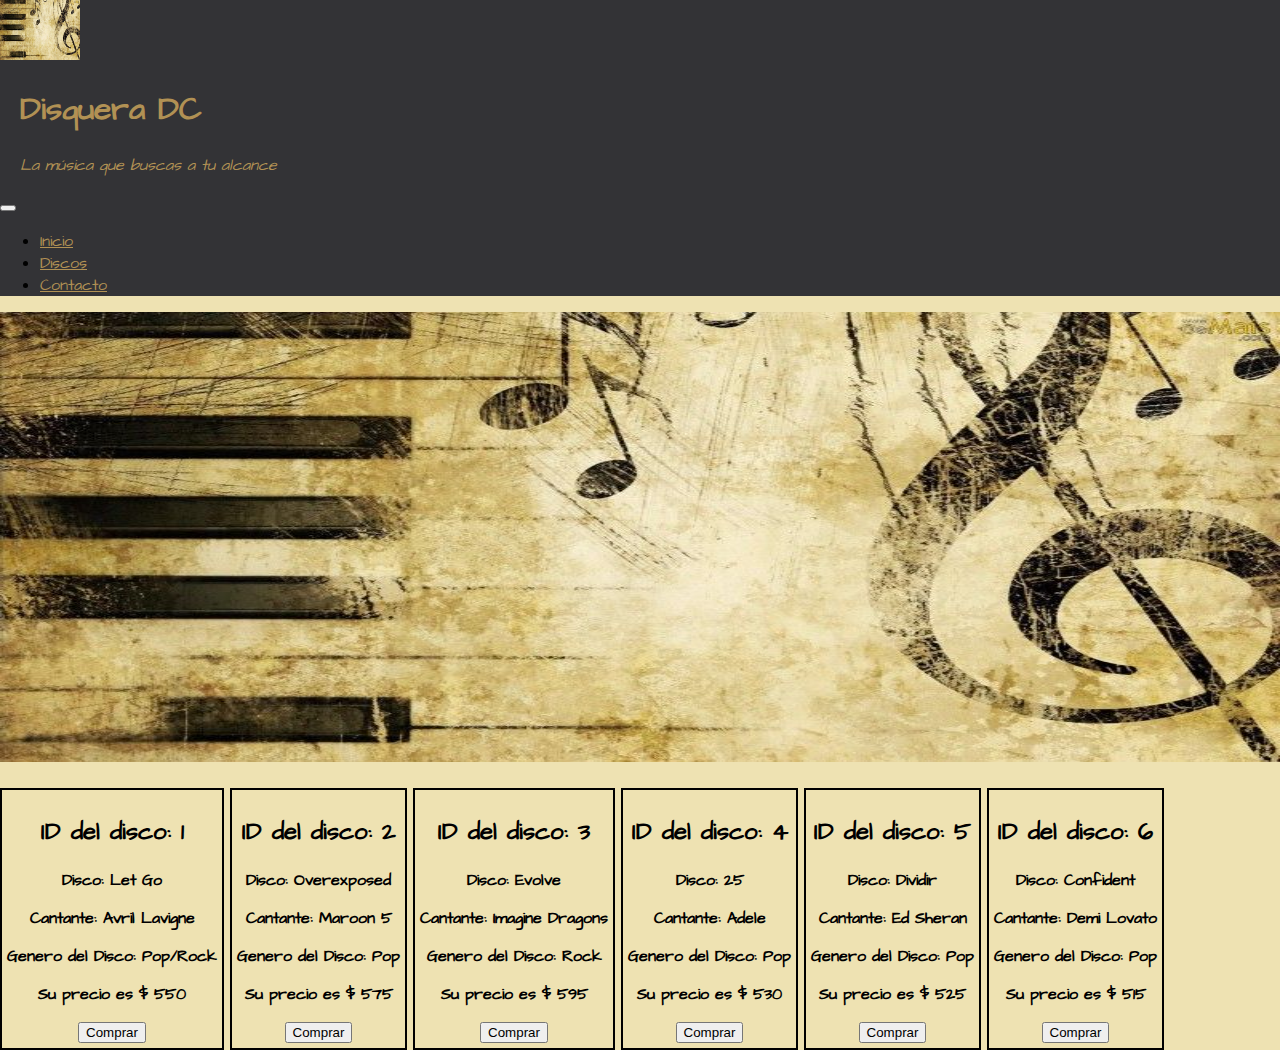
<file: Desafio 12/index.html>
<!DOCTYPE html>
<html lang="es">

<head>
    <meta charset="UTF-8">
    <meta http-equiv="X-UA-Compatible" content="IE=edge">
    <meta name="viewport" content="width=device-width, initial-scale=1.0">

    <!-- LINK GOOGLE FONTS -->
    <link rel="preconnect" href="https://fonts.googleapis.com">
    <link rel="preconnect" href="https://fonts.gstatic.com" crossorigin>
    <link href="https://fonts.googleapis.com/css2?family=Architects+Daughter&display=swap" rel="stylesheet">

    <!-- LINK BOOSTRAP -->
    <link href="https://cdn.jsdelivr.net/npm/bootstrap@5.1.1/dist/css/bootstrap.min.css" rel="stylesheet"
        integrity="sha384-F3w7mX95PdgyTmZZMECAngseQB83DfGTowi0iMjiWaeVhAn4FJkqJByhZMI3AhiU" crossorigin="anonymous">

    <!-- LINK CSS -->
    <link rel="stylesheet" href="styles/styles.css">

    <title>Desafío 12</title>
</head>

<body>

    <!-- HEADER -->
    <header>
        <nav class="navbar navbar-expand-lg navbar-dark">
            <div class="container-fluid">
                <a href="index.html"><img src="assets/img/img_index.jpg" alt="Imagen del logo" width="80" height="60"
                        class="d-inline-block align-text-top"></a>

                <div class="titulo__header ">
                    <h1 class="titulo__header--index">Disquera DC </h1>
                    <p class="parrafo__header--index">La música que buscas a tu alcance</p>
                </div>

                <button class="navbar-toggler" type="button" data-bs-toggle="collapse" data-bs-target="#navbarNav"
                    aria-controls="navbarNav" aria-expanded="false" aria-label="Toggle navigation">
                    <span class="navbar-toggler-icon"></span>
                </button>

                <div class="collapse navbar-collapse" id="navbarNav">
                    <ul class="navbar-nav ms-auto">
                        <li class="nav-item">
                            <a class="navbar-brand ps-3 fs-5 link__color" href="index.html">Inicio</a>
                        </li>
                        <li class="nav-item">
                            <a class="navbar-brand ps-3 fs-5 link__color" aria-current="page"
                                href="pages/discos.html">Discos</a>
                        </li>
                        <li class="nav-item">
                            <a class="navbar-brand ps-3 fs-5 link__color" href="pages/contacto.html">Contacto</a>
                        </li>
                    </ul>
                </div>
            </div>
        </nav>
    </header>

    <div>
        <div>
            <img src="assets/img/img_index.jpg" alt="" class="img_index">
        </div>
    </div>

    <main>
        <div id="listado"></div>
    </main>

    <!-- LINK JQUERY -->
    <script src="https://code.jquery.com/jquery-3.6.0.min.js" integrity="sha256-/xUj+3OJU5yExlq6GSYGSHk7tPXikynS7ogEvDej/m4=" crossorigin="anonymous"></script>
    
    <!-- LINK JS -->
    <script src="js/main.js"></script>

    <!-- LINK BOOSTRAP -->
    <script src="https://cdn.jsdelivr.net/npm/bootstrap@5.1.1/dist/js/bootstrap.min.js"
        integrity="sha384-skAcpIdS7UcVUC05LJ9Dxay8AXcDYfBJqt1CJ85S/CFujBsIzCIv+l9liuYLaMQ/"
        crossorigin="anonymous"></script>
</body>

</html>
</file>
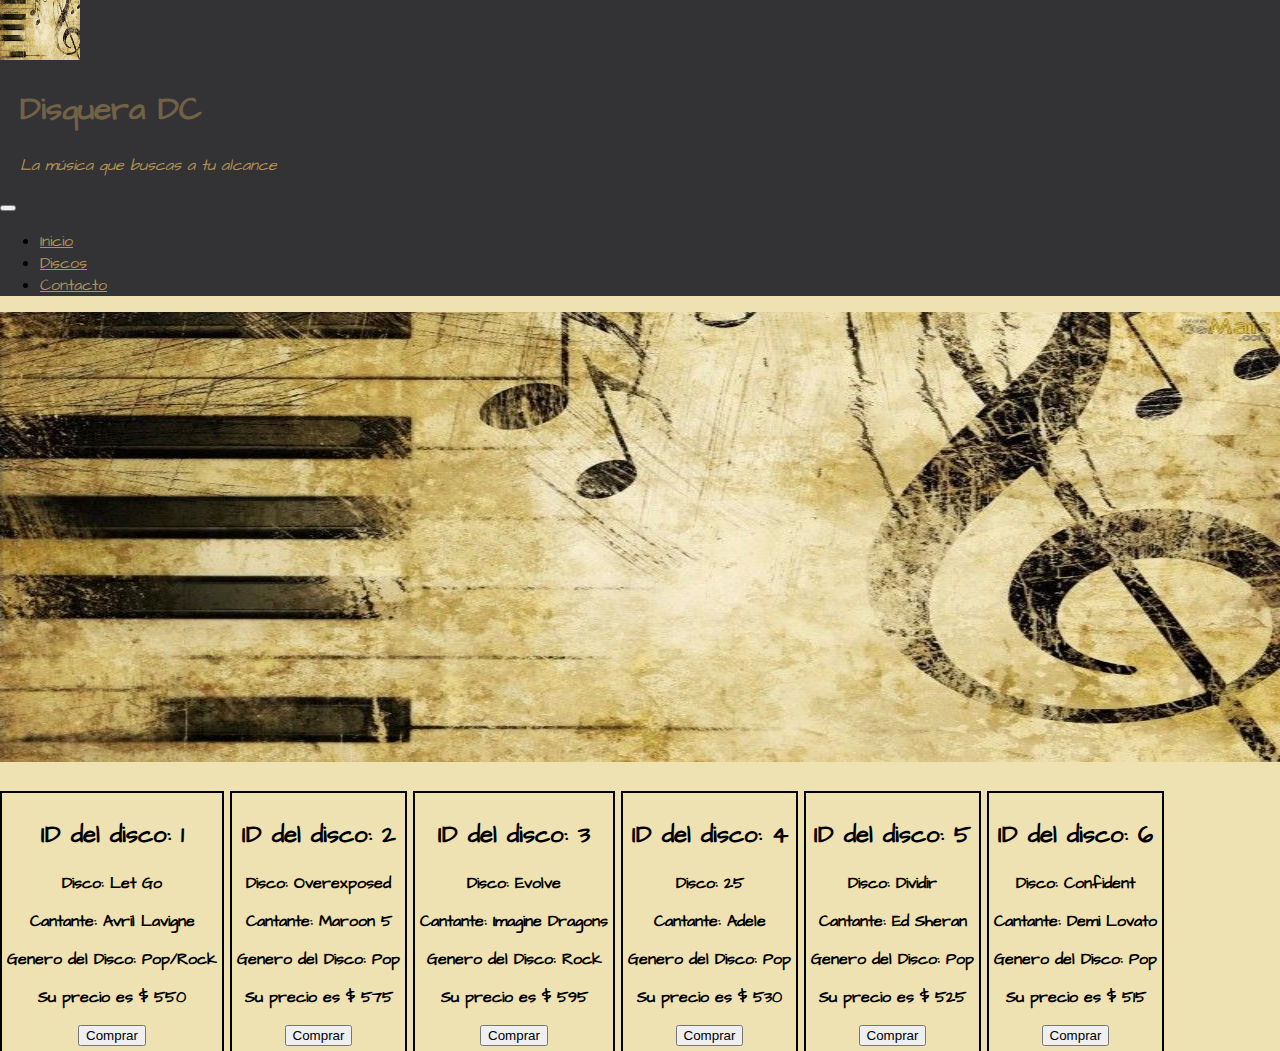
<file: Desafio 13/index.html>
<!DOCTYPE html>
<html lang="es">

<head>
    <meta charset="UTF-8">
    <meta http-equiv="X-UA-Compatible" content="IE=edge">
    <meta name="viewport" content="width=device-width, initial-scale=1.0">

    <!-- LINK GOOGLE FONTS -->
    <link rel="preconnect" href="https://fonts.googleapis.com">
    <link rel="preconnect" href="https://fonts.gstatic.com" crossorigin>
    <link href="https://fonts.googleapis.com/css2?family=Architects+Daughter&display=swap" rel="stylesheet">

    <!-- LINK BOOSTRAP -->
    <link href="https://cdn.jsdelivr.net/npm/bootstrap@5.1.1/dist/css/bootstrap.min.css" rel="stylesheet"
        integrity="sha384-F3w7mX95PdgyTmZZMECAngseQB83DfGTowi0iMjiWaeVhAn4FJkqJByhZMI3AhiU" crossorigin="anonymous">

    <!-- LINK CSS -->
    <link rel="stylesheet" href="styles/styles.css">

    <title>Desafío 12</title>
</head>

<body>

    <!-- HEADER -->
    <header>
        <nav class="navbar navbar-expand-lg navbar-dark">
            <div class="container-fluid">
                <a href="index.html"><img src="assets/img/img_index.jpg" alt="Imagen del logo" width="80" height="60"
                        class="d-inline-block align-text-top"></a>

                <div class="titulo__header ">
                    <h1 class="titulo__header--index">Disquera DC </h1>
                    <p class="parrafo__header--index">La música que buscas a tu alcance</p>
                </div>

                <button class="navbar-toggler" type="button" data-bs-toggle="collapse" data-bs-target="#navbarNav"
                    aria-controls="navbarNav" aria-expanded="false" aria-label="Toggle navigation">
                    <span class="navbar-toggler-icon"></span>
                </button>

                <div class="collapse navbar-collapse" id="navbarNav">
                    <ul class="navbar-nav ms-auto">
                        <li class="nav-item">
                            <a class="navbar-brand ps-3 fs-5 link__color" href="index.html">Inicio</a>
                        </li>
                        <li class="nav-item">
                            <a class="navbar-brand ps-3 fs-5 link__color" aria-current="page"
                                href="pages/discos.html">Discos</a>
                        </li>
                        <li class="nav-item">
                            <a class="navbar-brand ps-3 fs-5 link__color" href="pages/contacto.html">Contacto</a>
                        </li>
                    </ul>
                </div>
            </div>
        </nav>
    </header>

    <div>
        <div>
            <img src="assets/img/img_index.jpg" alt="" class="img_index">
        </div>
    </div>



    <main>
    <h1>Listado de Discos</h1>
        <div id="listado"></div>
        <div id="agregar"></div>
    </main>

    <!-- LINK JQUERY -->
    <script src="https://code.jquery.com/jquery-3.6.0.min.js" integrity="sha256-/xUj+3OJU5yExlq6GSYGSHk7tPXikynS7ogEvDej/m4=" crossorigin="anonymous"></script>
    
    <!-- LINK JS -->
    <script src="js/main.js"></script>

    <!-- LINK BOOSTRAP -->
    <script src="https://cdn.jsdelivr.net/npm/bootstrap@5.1.1/dist/js/bootstrap.min.js"
        integrity="sha384-skAcpIdS7UcVUC05LJ9Dxay8AXcDYfBJqt1CJ85S/CFujBsIzCIv+l9liuYLaMQ/"
        crossorigin="anonymous"></script>
</body>

</html>
</file>
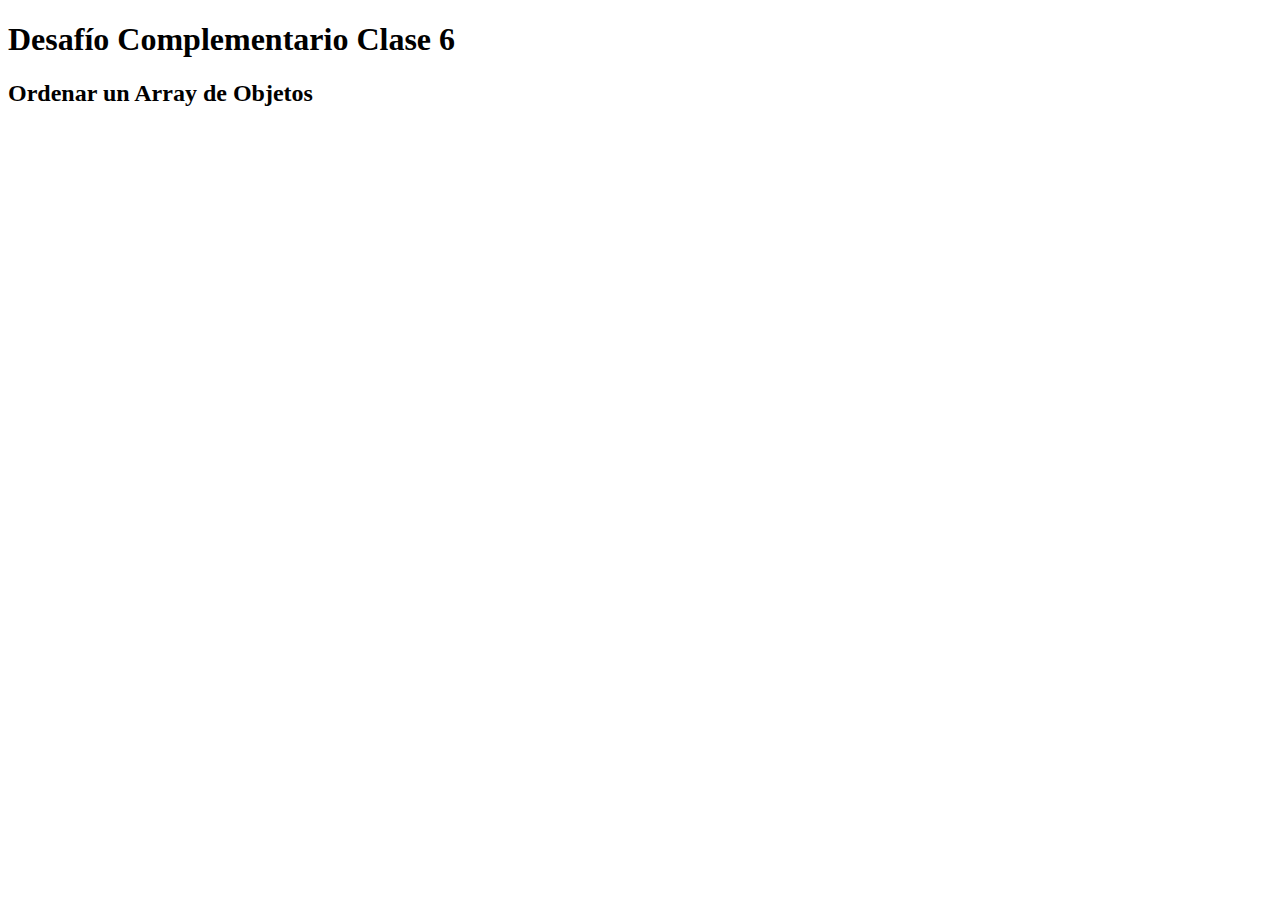
<file: Desafio 6 Complementario/index.html>
<!DOCTYPE html>
<html lang="es">
<head>
    <meta charset="UTF-8">
    <meta http-equiv="X-UA-Compatible" content="IE=edge">
    <meta name="viewport" content="width=device-width, initial-scale=1.0">
    <title>Desafío Complementario</title>
</head>
<body>
    <h1>Desafío Complementario Clase 6</h1>
    <h2>Ordenar un Array de Objetos</h2>
    <script src="main.js"></script>
</body>
</html>
</file>
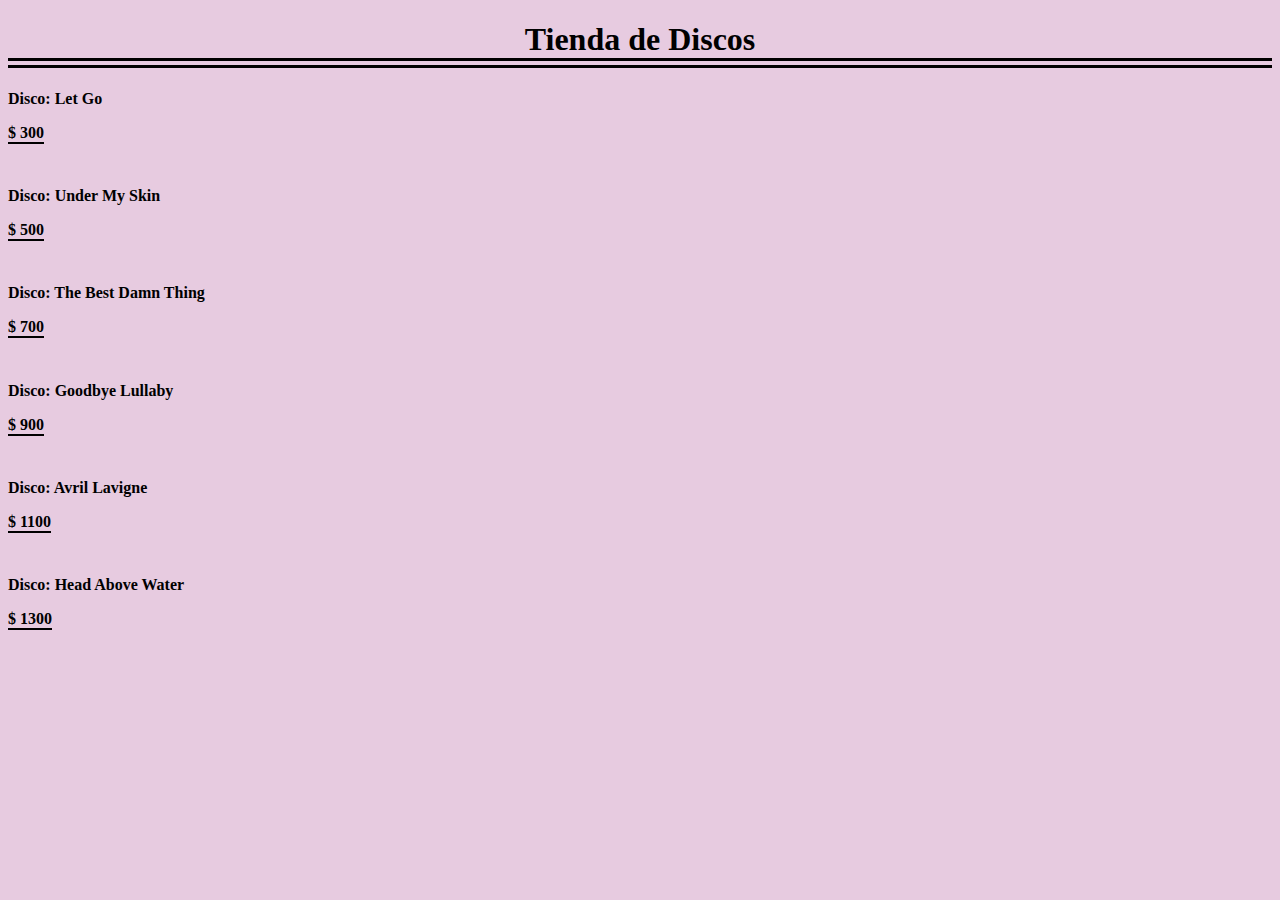
<file: Desafio 8/index.html>
<!DOCTYPE html>
<html lang="es">

<head>
    <meta charset="UTF-8">
    <meta http-equiv="X-UA-Compatible" content="IE=edge">
    <meta name="viewport" content="width=device-width, initial-scale=1.0">

    <link rel="stylesheet" href="styles.css">

    <title>Octavo Desafío</title>
</head>

<body>
    <h1>Tienda de Discos</h1>

    <script src="main.js"></script>
</body>

</html>
</file>
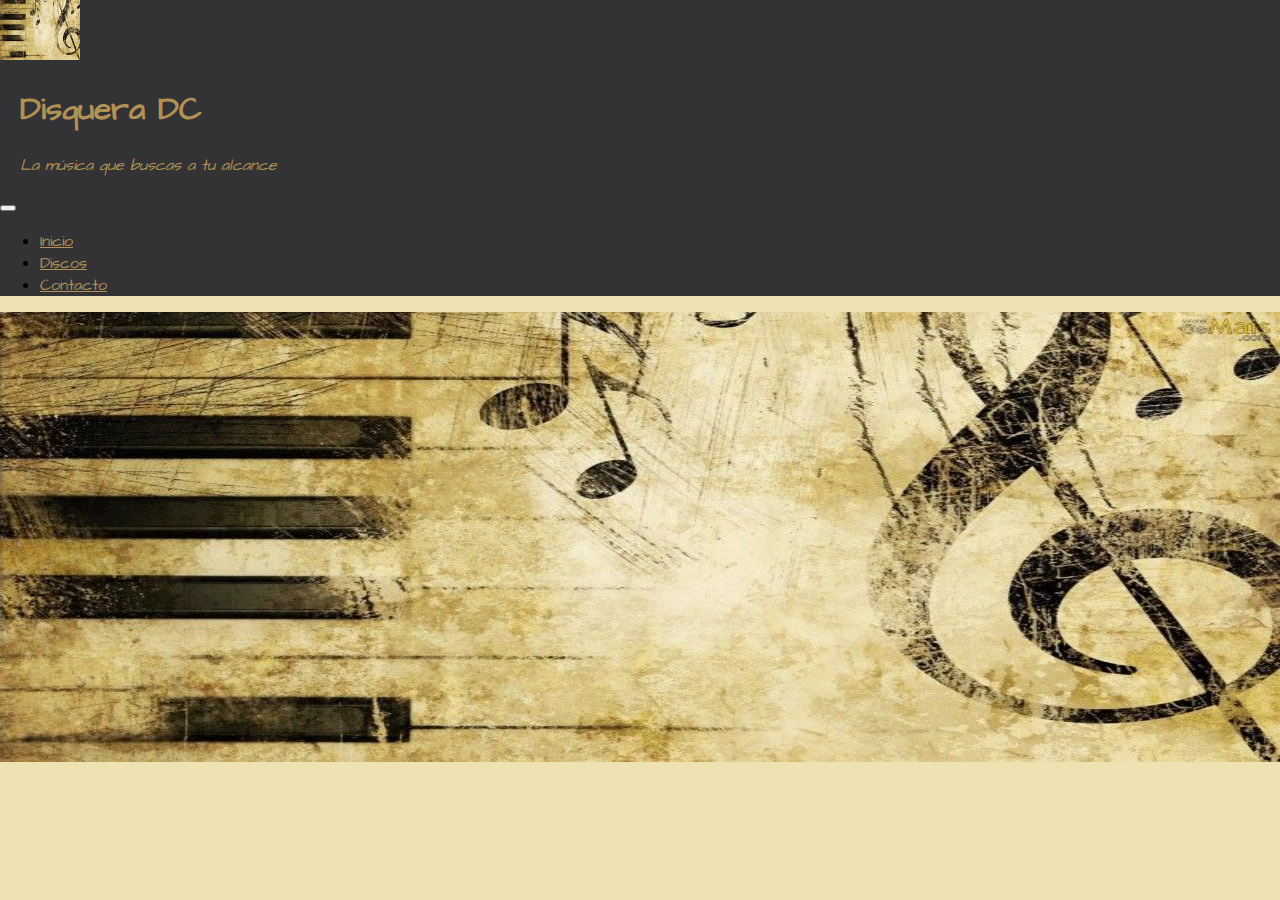
<file: Desafio 9/index.html>
<!DOCTYPE html>
<html lang="es">

<head>
    <meta charset="UTF-8">
    <meta http-equiv="X-UA-Compatible" content="IE=edge">
    <meta name="viewport" content="width=device-width, initial-scale=1.0">

    <!-- LINK GOOGLE FONTS -->
    <link rel="preconnect" href="https://fonts.googleapis.com">
    <link rel="preconnect" href="https://fonts.gstatic.com" crossorigin>
    <link href="https://fonts.googleapis.com/css2?family=Architects+Daughter&display=swap" rel="stylesheet">

    <!-- LINK BOOSTRAP -->
    <link href="https://cdn.jsdelivr.net/npm/bootstrap@5.1.1/dist/css/bootstrap.min.css" rel="stylesheet"
        integrity="sha384-F3w7mX95PdgyTmZZMECAngseQB83DfGTowi0iMjiWaeVhAn4FJkqJByhZMI3AhiU" crossorigin="anonymous">

    <!-- LINK CSS -->
    <link rel="stylesheet" href="styles/styles.css">

    <title>Segunda Entrega</title>
</head>

<body>

    <!-- HEADER -->
    <header>
        <nav class="navbar navbar-expand-lg navbar-dark">
            <div class="container-fluid">
                <a href="index.html"><img src="assets/img/img_index.jpg" alt="Imagen del logo" width="80" height="60"
                        class="d-inline-block align-text-top"></a>

                <div class="titulo__header ">
                    <h1 class="titulo__header--index">Disquera DC </h1>
                    <p class="parrafo__header--index">La música que buscas a tu alcance</p>
                </div>

                <button class="navbar-toggler" type="button" data-bs-toggle="collapse" data-bs-target="#navbarNav"
                    aria-controls="navbarNav" aria-expanded="false" aria-label="Toggle navigation">
                    <span class="navbar-toggler-icon"></span>
                </button>

                <div class="collapse navbar-collapse" id="navbarNav">
                    <ul class="navbar-nav ms-auto">
                        <li class="nav-item">
                            <a class="navbar-brand ps-3 fs-5 link__color" href="index.html">Inicio</a>
                        </li>
                        <li class="nav-item">
                            <a class="navbar-brand ps-3 fs-5 link__color" aria-current="page"
                                href="pages/discos.html">Discos</a>
                        </li>
                        <li class="nav-item">
                            <a class="navbar-brand ps-3 fs-5 link__color" href="pages/contacto.html">Contacto</a>
                        </li>
                    </ul>
                </div>
            </div>
        </nav>
    </header>

    <div>
        <div>
            <img src="assets/img/img_index.jpg" alt="" class="img_index">
        </div>
    </div>

    <!-- LINK JS -->
    <script src="js/main.js"></script>

    <!-- LINK BOOSTRAP -->
    <script src="https://cdn.jsdelivr.net/npm/bootstrap@5.1.1/dist/js/bootstrap.min.js"
        integrity="sha384-skAcpIdS7UcVUC05LJ9Dxay8AXcDYfBJqt1CJ85S/CFujBsIzCIv+l9liuYLaMQ/"
        crossorigin="anonymous"></script>
</body>

</html>
</file>
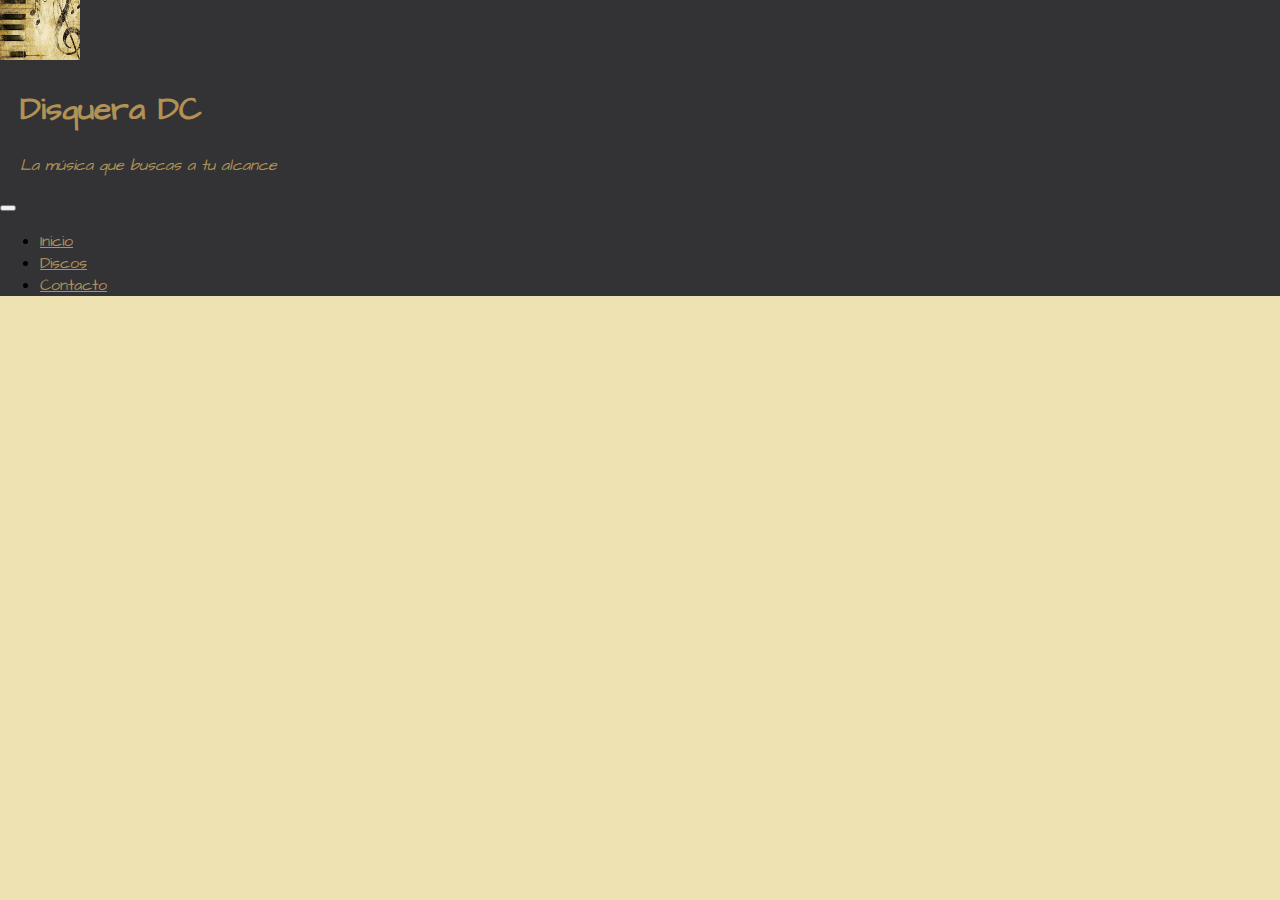
<file: Desafio 9/pages/contacto.html>
<!DOCTYPE html>
<html lang="es">

<head>
    <meta charset="UTF-8">
    <meta http-equiv="X-UA-Compatible" content="IE=edge">
    <meta name="viewport" content="width=device-width, initial-scale=1.0">

    <!-- LINK GOOGLE FONTS -->
    <link rel="preconnect" href="https://fonts.googleapis.com">
    <link rel="preconnect" href="https://fonts.gstatic.com" crossorigin>
    <link href="https://fonts.googleapis.com/css2?family=Architects+Daughter&display=swap" rel="stylesheet">

    <!-- LINK BOOSTRAP -->
    <link href="https://cdn.jsdelivr.net/npm/bootstrap@5.1.1/dist/css/bootstrap.min.css" rel="stylesheet"
        integrity="sha384-F3w7mX95PdgyTmZZMECAngseQB83DfGTowi0iMjiWaeVhAn4FJkqJByhZMI3AhiU" crossorigin="anonymous">

    <!-- LINK CSS -->
    <link rel="stylesheet" href="../styles/styles.css">

    <title>Segunda Entrega</title>
</head>

<body>

    <!-- HEADER -->
    <header>
        <nav class="navbar navbar-expand-lg navbar-dark">
            <div class="container-fluid">
                <a href="../index.html"><img src="../assets/img/img_index.jpg" alt="Imagen del logo" width="80"
                        height="60" class="d-inline-block align-text-top"></a>

                <div class="titulo__header">
                    <h1 class="titulo__header--index">Disquera DC </h1>
                    <p class="parrafo__header--index">La música que buscas a tu alcance</p>
                </div>

                <button class="navbar-toggler" type="button" data-bs-toggle="collapse" data-bs-target="#navbarNav"
                    aria-controls="navbarNav" aria-expanded="false" aria-label="Toggle navigation">
                    <span class="navbar-toggler-icon"></span>
                </button>

                <div class="collapse navbar-collapse" id="navbarNav">
                    <ul class="navbar-nav ms-auto">
                        <li class="nav-item">
                            <a class="navbar-brand ps-3 fs-5 link__color" href="../index.html">Inicio</a>
                        </li>
                        <li class="nav-item">
                            <a class="navbar-brand ps-3 fs-5 link__color" aria-current="page"
                                href="discos.html">Discos</a>
                        </li>
                        <li class="nav-item">
                            <a class="navbar-brand ps-3 fs-5 link__color" href="contacto.html">Contacto</a>
                        </li>
                    </ul>
                </div>
            </div>
        </nav>
    </header>

    <div>

    </div>

    <!-- LINK JS -->
    <script src="../js/main.js"></script>

    <!-- LINK BOOSTRAP -->
    <script src="https://cdn.jsdelivr.net/npm/bootstrap@5.1.1/dist/js/bootstrap.min.js"
        integrity="sha384-skAcpIdS7UcVUC05LJ9Dxay8AXcDYfBJqt1CJ85S/CFujBsIzCIv+l9liuYLaMQ/"
        crossorigin="anonymous"></script>
</body>

</html>
</file>
<file: Desafio 12/styles/styles.css>
body {
  padding: 0;
  margin: 0;
  box-sizing: border-box;
  font-family: "Architects Daughter", cursive;
  background-color: #eee2b2; }

.navbar {
  background-color: #333336; }
  .navbar .titulo__header {
    color: #b19154;
    margin-left: 20px; }
  .navbar .titulo__header--index {
    font-weight: bold; }
  .navbar .parrafo__header--index {
    font-style: italic; }
  .navbar .link__color {
    color: #b19154; }
  .navbar .btn {
    color: white;
    background-color: #b19154; }
  .navbar .btn:hover {
    background-color: #eee2b2;
    color: black; }

.img_index {
  width: 100%;
  height: 50vh; }

main #bloqueListado {
  display: inline-block;
  text-align: center;
  margin-top: 20px;
  padding: 5px;
  font-weight: bold;
  border: 2px solid black; }
</file>
<file: Desafio 13/styles/styles.css>
body {
  padding: 0;
  margin: 0;
  box-sizing: border-box;
  font-family: "Architects Daughter", cursive;
  background-color: #eee2b2; }

.navbar {
  background-color: #333336; }
  .navbar .titulo__header {
    color: #b19154;
    margin-left: 20px; }
  .navbar .titulo__header--index {
    font-weight: bold; }
  .navbar .parrafo__header--index {
    font-style: italic; }
  .navbar .link__color {
    color: #b19154; }
  .navbar .btn {
    color: white;
    background-color: #b19154; }
  .navbar .btn:hover {
    background-color: #eee2b2;
    color: black; }

.img_index {
  width: 100%;
  height: 50vh; }

main h1 {
  display: none;
  text-align: center; }

main #bloqueListado {
  display: inline-block;
  text-align: center;
  margin-top: 20px;
  padding: 5px;
  font-weight: bold;
  border: 2px solid black; }
</file>
<file: Desafio 8/styles.css>
body {
  background-color: rgb(231, 203, 224);
  font-family: Georgia, "Times New Roman", Times, serif;
}

h1 {
  text-align: center;
  border-bottom: 10px double black;
}

h2 {
  font-size: 1rem;
  margin-bottom: 0;
}

p {
  font-weight: bold;
  margin-bottom: 30px;
  display: inline-block;
  border-bottom: 2px solid black;
}

p:hover {
  color: rgb(102, 50, 90);
}
</file>
<file: Desafio 9/styles/styles.css>
body {
  padding: 0;
  margin: 0;
  box-sizing: border-box;
  font-family: "Architects Daughter", cursive;
  background-color: #eee2b2;
}

.navbar {
  background-color: #333336;
}
.navbar .titulo__header {
  color: #b19154;
  margin-left: 20px;
}
.navbar .titulo__header--index {
  font-weight: bold;
}
.navbar .parrafo__header--index {
  font-style: italic;
}
.navbar .link__color {
  color: #b19154;
}
.navbar .btn {
  color: white;
  background-color: #b19154;
}
.navbar .btn:hover {
  background-color: #eee2b2;
  color: black;
}

.img_index {
  width: 100%;
  height: 50vh;
}

.titulo__main {
  text-align: center;
  border-bottom: 4px double black;
}

.oculto {
  display: none;
}

.div__botones {
  text-align: center;
}

.botonDarkMode {
  background-color: #1f1e1e;
  color: white;
}
.botonDarkMode .titulo__main {
  border-bottom: 4px double white;
}

#botonDarkMode {
  margin-top: 1em;
  color: white;
  background-color: #b19154;
  border-radius: 5px;
}

#botonDarkMode:hover {
  background-color: #333336;
}

.boton__mostrarMenu {
  margin-bottom: 1em;
  color: white;
  background-color: #b19154;
  border-radius: 5px;
}

.boton__mostrarMenu:hover {
  background-color: #333336;
}

input {
  transition: 0.5s;
}

input:hover {
  transform: scale(1.1, 1.1);
}

#menuAgregar {
  text-align: center;
  margin-bottom: 20px;
}

.boton__agregar {
  margin-top: 1em;
  color: white;
  background-color: #b19154;
}

.boton__agregar:hover {
  background-color: #333336;
}

.tarjeta {
  background-color: #b19154;
  margin: 1vh;
  border: 2px solid black;
  border-radius: 4px;
  text-align: center;
  transition: 0.3s;
}

.tarjeta:hover {
  transform: scale(1.1, 1.1);
}
</file>
